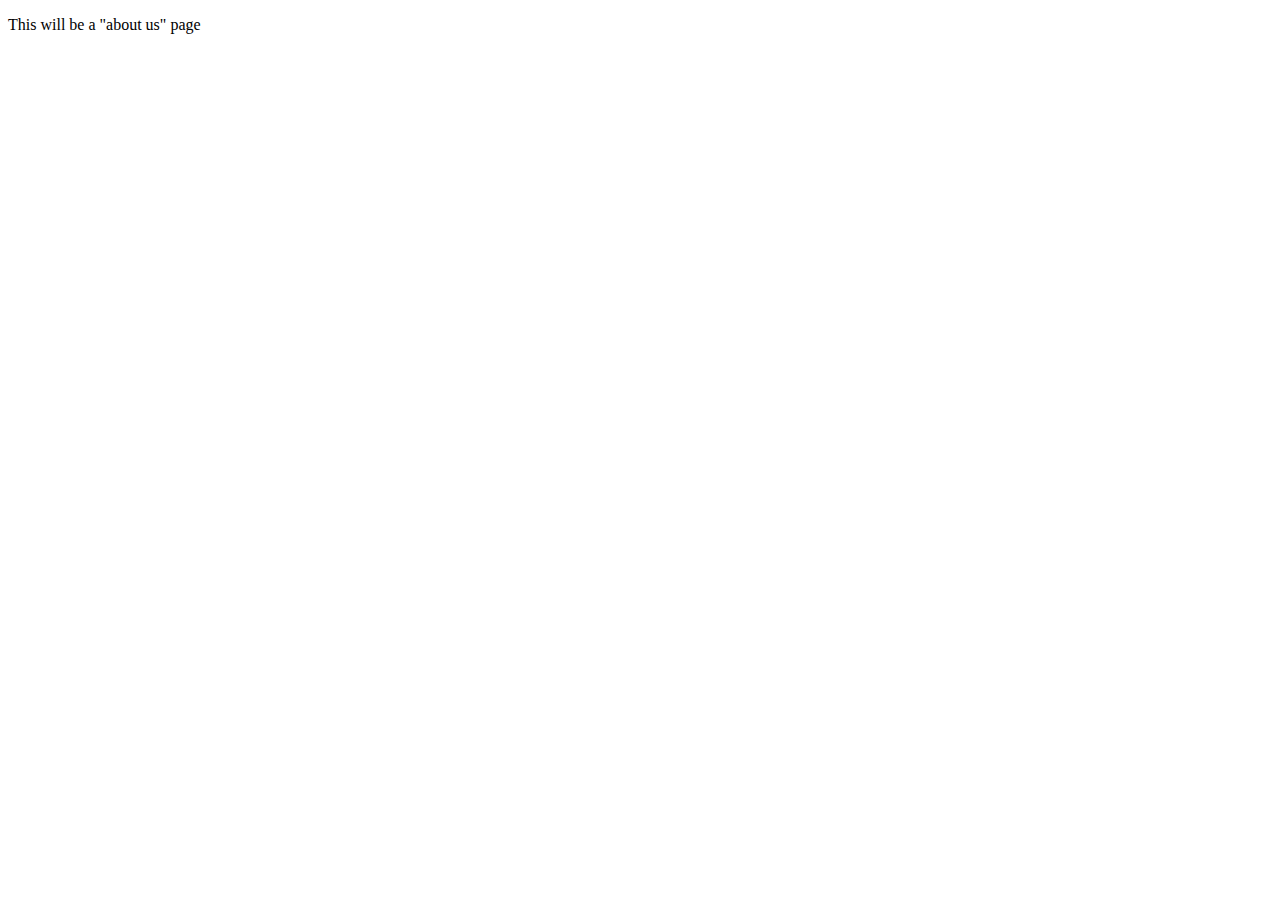
<file: about_page.html>
<!DOCTYPE html>
<html lang="en">
<head>
    <meta charset="UTF-8">
    <title>Document</title>
    <link rel="stylesheet" href="C:/Users/PC/Desktop/practica/StudyHub/css/style.css">
</head>
<body>
    <p>This will be a "about us" page</p>
</body>
</html>
</file>
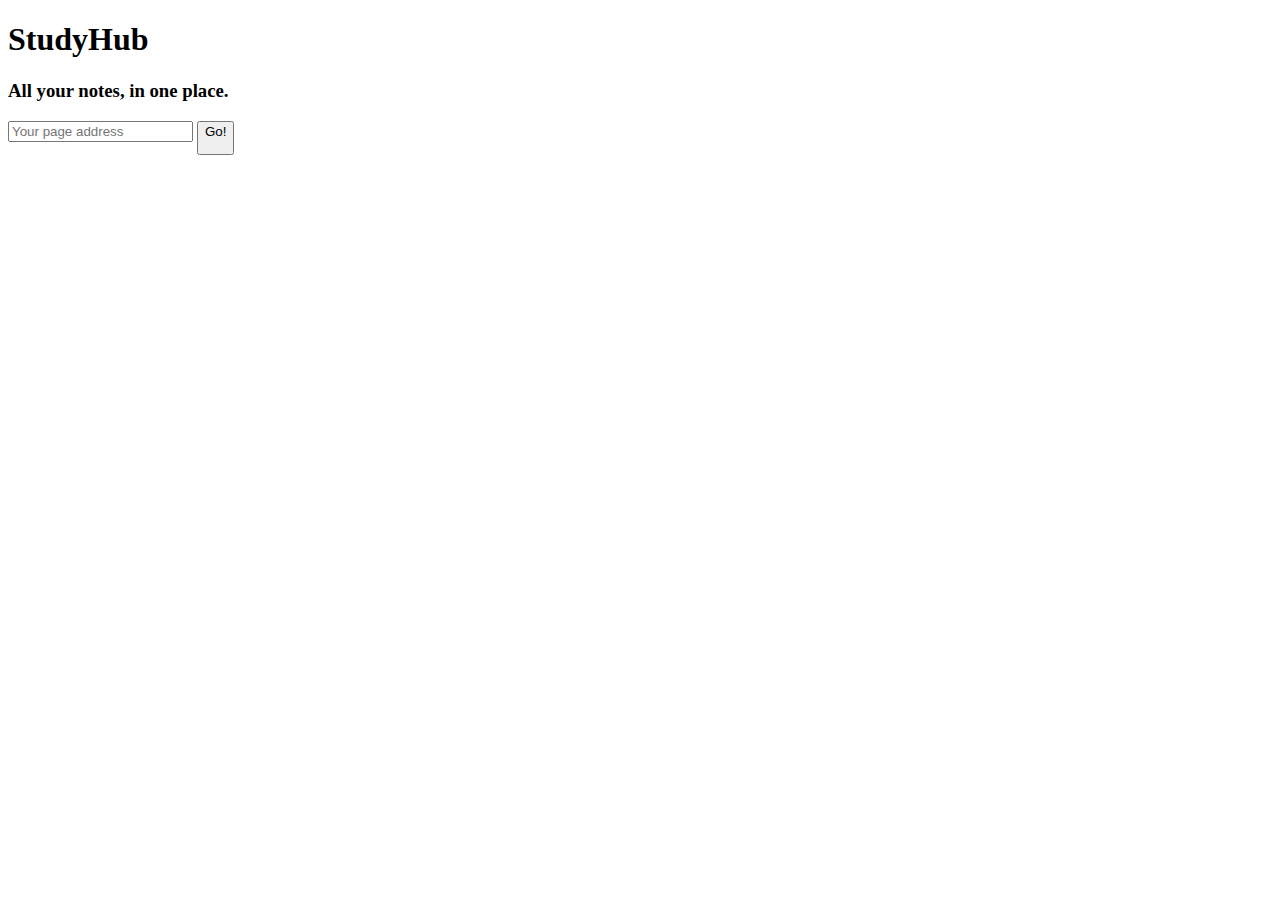
<file: login.html>
<!DOCTYPE html>
<html lang="en">
<head>
    <meta charset="UTF-8">
    <meta name="StudyHub" content="width=device-width, initial-scale=1.0">
    <title>StudyHub</title>
    <link rel="stylesheet" href="C:/Users/PC/Desktop/practica/StudyHub/css/style_login.css">
</head>
<body>
    <div class="center">
    <h1>StudyHub</h1>
    <h3>All your notes, in one place.</h3>
    <section id="path">
        <form method="post" action="index.html"></form>
        <form>
          <div class="login"><p class="login">
          <input type='text' name='pathfind' id='submit' autocapitalize='none' autocorrect='off' placeholder="Your page address" />
          <button href="index.html"><form type='button'> Go! </form></p></button>
        </form>
      </section>
    </div>
</body>
</html>
</file>
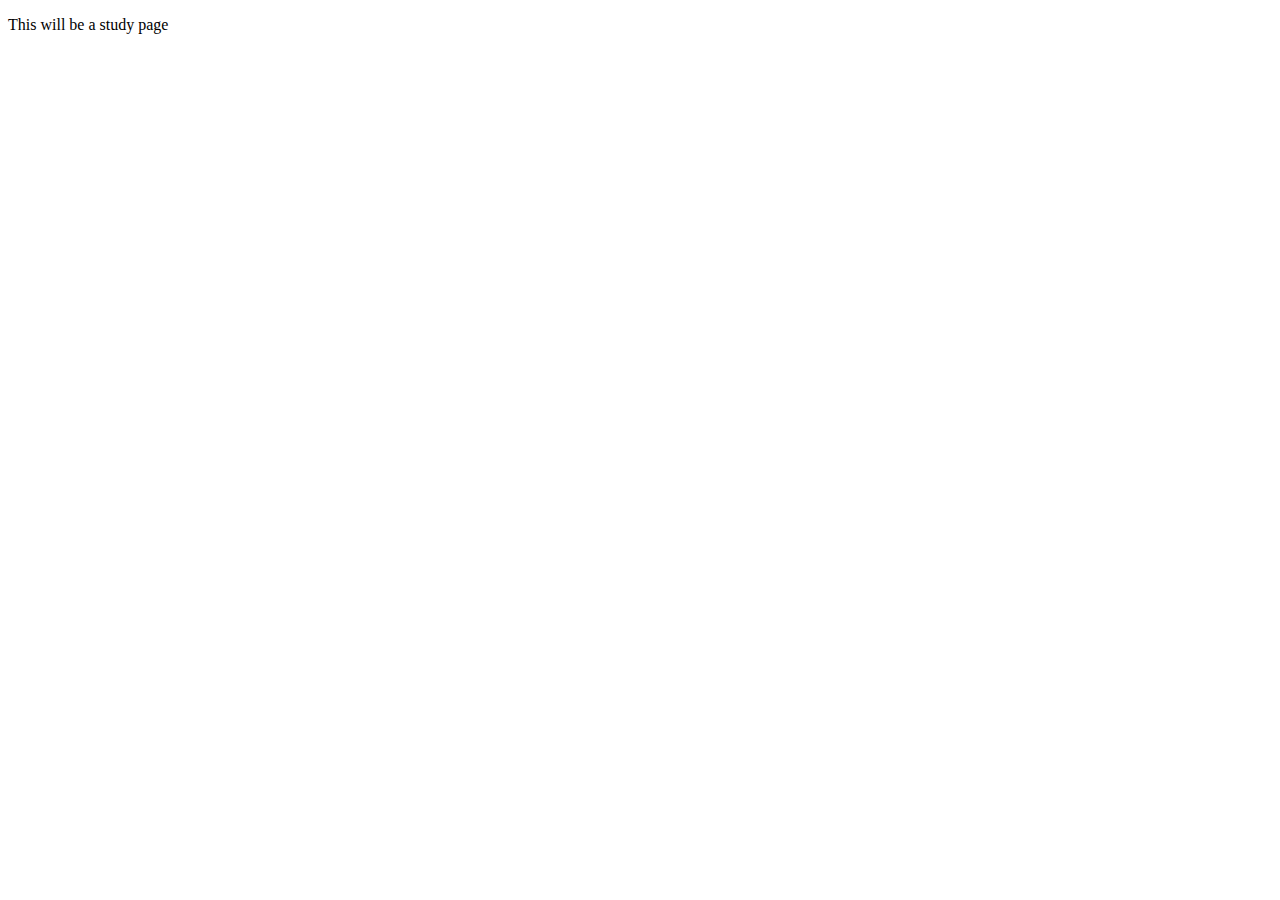
<file: study.html>
<!DOCTYPE html>
<html lang="en">
<head>
    <meta charset="UTF-8">
    <title>Document</title>
    <link rel="stylesheet" href="C:/Users/PC/Desktop/practica/StudyHub/css/style.css">
</head>
<body>
    <p>This will be a study page</p>
</body>
</html>
</file>
